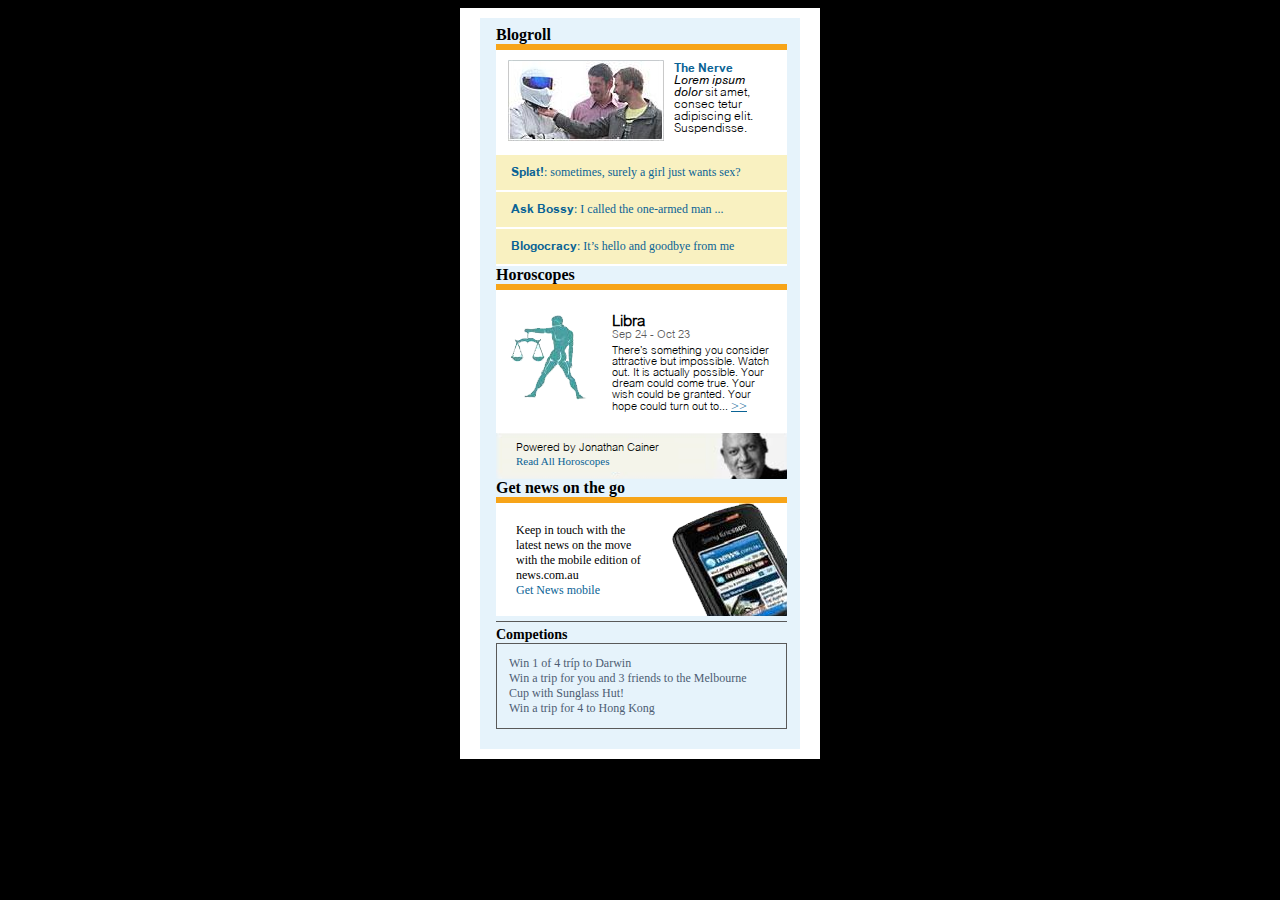
<file: de2/index.html>
<!doctype html>
<html lang="en">
  <head>
    <meta charset="UTF-8" />
    <meta name="viewport" content="width=device-width, initial-scale=1.0" />
    <title>De 2 - Van An</title>
    <link rel="stylesheet" href="style.css" />
  </head>
  <body>
    <div class="main-container">
      <div class="sub-container">
        <section class="sec-content">
          <h3>Blogroll</h3>

          <div class="sec-info">
            <div class="blog-pic-desc">
              <img src="imgs/pic_blogroll.png" />
              <div class="blog-desc">
                <h4 class="til-color">The Nerve</h4>
                <p>
                  <span class="txt-arial-italic-m">Lorem ipsum dolor</span> sit
                  amet, consec tetur adipiscing elit. Suspendisse.
                </p>
              </div>
            </div>

            <div class="blog-msg-list">
              <div class="blog-msg-item">
                <span class="txt-arial-bold">Splat!</span>: sometimes, surely a
                girl just wants sex?
              </div>
              <div class="blog-msg-item">
                <span class="txt-arial-bold">Ask Bossy</span>: I called the
                one-armed man ...
              </div>
              <div class="blog-msg-item">
                <span class="txt-arial-bold">Blogocracy</span>: It’s hello and
                goodbye from me
              </div>
            </div>
          </div>
        </section>

        <section class="sec-content">
          <h3>Horoscopes</h3>
          <div class="sec-info">
            <div class="horo-pic-desc">
              <img src="imgs/pic_horoscopes_libra.png" />
              <div class="horo-desc">
                <h4
                  class="txt-arial-mt"
                  style="font-style: bold; font-size: 15px"
                >
                  Libra
                </h4>
                <p class="txt-arial-mt" style="font-size: 11px; color: #595959">
                  Sep 24 - Oct 23
                </p>
                <p style="margin-top: 5px; font-size: 11px">
                  There’s something you consider attractive but impossible.
                  Watch out. It is actually possible. Your dream could come
                  true. Your wish could be granted. Your hope could turn out
                  to...
                  <a href="#" style="color: #0a6395">>></a>
                </p>
              </div>
            </div>
            <div style="display: flex">
              <div class="horo-footer">
                <div class="horo-footer-txt">
                  <p>Powered by Jonathan Cainer</p>
                  <a href="#" class="btn-more">Read All Horoscopes</a>
                </div>
              </div>
            </div>
          </div>
        </section>

        <section class="sec-content">
          <h3>Get news on the go</h3>

          <div class="sec-info">
            <div class="news-pic-desc">
              <div class="news-desc">
                <div class="news-desc-content">
                  <div class="news-desc-txt">
                    <p
                      style="
                        font-family: &quot;Times New Roman&quot;, Times, serif;
                      "
                    >
                      Keep in touch with the latest news on the move with the
                      mobile edition of news.com.au
                    </p>
                    <a href="#" class="btn-more">Get News mobile</a>
                  </div>
                </div>
              </div>

              <img src="imgs/pic_phone.png" />
            </div>
          </div>
        </section>

        <div class="divider-dots"></div>

        <section class="sec-competion">
          <h3 style="font-size: 14px">Competions</h3>
          <div class="competion-info">
            Win 1 of 4 tríp to Darwin <br />
            Win a trip for you and 3 friends to the Melbourne<br />
            Cup with Sunglass Hut!<br />
            Win a trip for 4 to Hong Kong<br />
          </div>
        </section>
      </div>
    </div>
  </body>
</html>
</file>
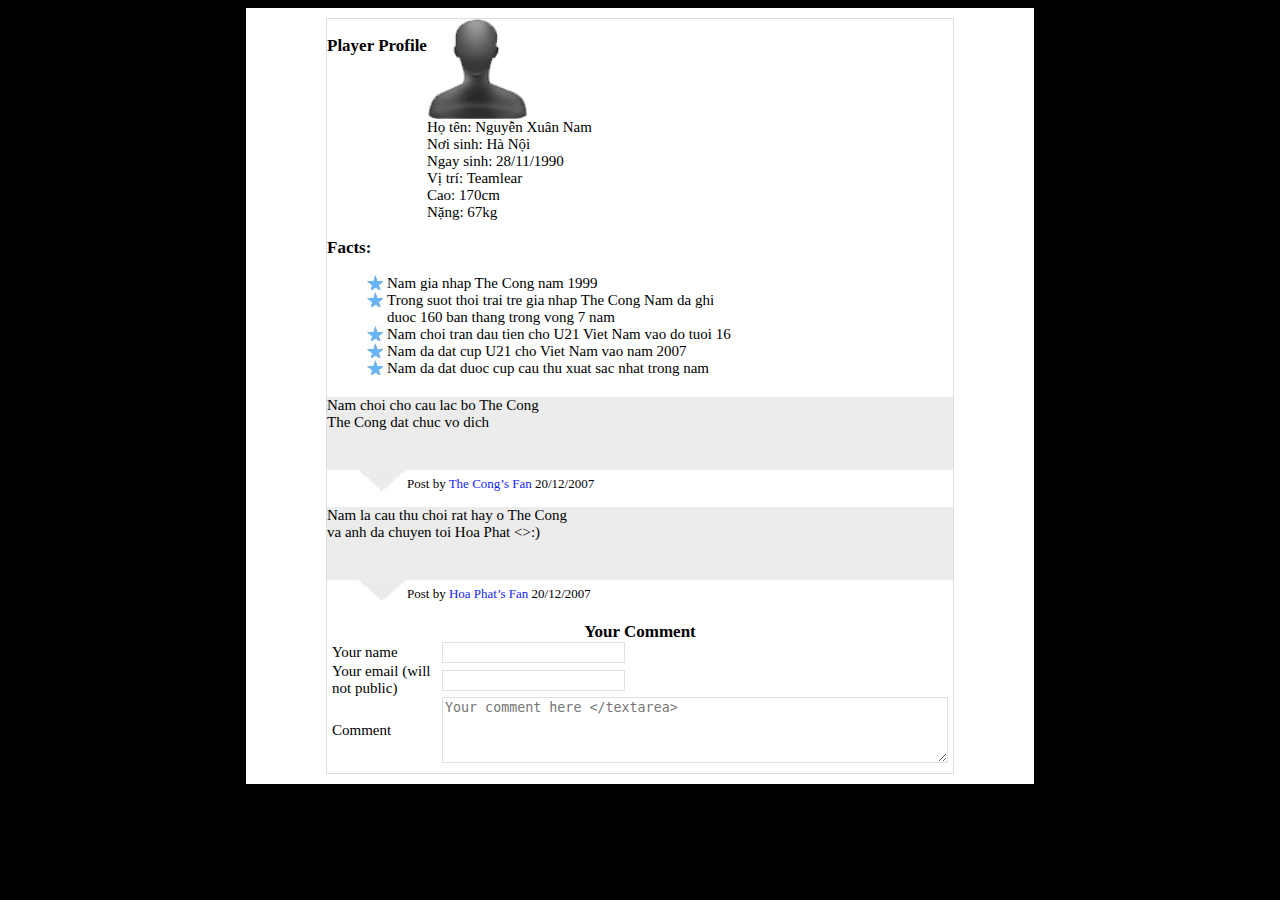
<file: de3/index.html>
<!doctype html>
<html lang="en">
  <head>
    <meta charset="UTF-8" />
    <meta name="viewport" content="width=device-width, initial-scale=1.0" />
    <title>De 3 - Van An</title>
    <link rel="stylesheet" href="style.css" />
  </head>
  <body>
    <div class="main-container">
      <div class="sub-container">
        <section class="profile">
          <h3>Player Profile</h3>

          <div class="info">
            <img style="width: 100px; height: 100px" src="./imgs/pic_avt.png" />
            <div class="info-detail">
              Họ tên: Nguyễn Xuân Nam<br />
              Nơi sinh: Hà Nội<br />
              Ngay sinh: 28/11/1990<br />
              Vị trí: Teamlear<br />
              Cao: 170cm<br />
              Nặng: 67kg
            </div>
          </div>
        </section>

        <section class="facts">
          <h3>Facts:</h3>
          <ul class="facts-list">
            <li>Nam gia nhap The Cong nam 1999</li>
            <li>
              Trong suot thoi trai tre gia nhap The Cong Nam da ghi<br />
              duoc 160 ban thang trong vong 7 nam
            </li>
            <li>Nam choi tran dau tien cho U21 Viet Nam vao do tuoi 16</li>
            <li>Nam da dat cup U21 cho Viet Nam vao nam 2007</li>
            <li>Nam da dat duoc cup cau thu xuat sac nhat trong nam</li>
          </ul>
        </section>

        <section class="messages">
          <div class="msg-item">
            <p class="msg-content">
              Nam choi cho cau lac bo The Cong<br />
              The Cong dat chuc vo dich
            </p>
            <img />
            <p class="sub-txt">
              Post by <a href="#" class="a-ref">The Cong’s Fan</a> 20/12/2007
            </p>
          </div>

          <div class="msg-item">
            <p class="msg-content">
              Nam la cau thu choi rat hay o The Cong<br />
              va anh da chuyen toi Hoa Phat <>:)
            </p>
            <img />
            <p class="sub-txt">
              Post by <a href="#" class="a-ref">Hoa Phat’s Fan</a> 20/12/2007
            </p>
          </div>
        </section>

        <section class="sec-your-comment">
          <div class="comment-title">
            <h3>Your Comment</h3>
          </div>

          <div class="comment-form">
            <div class="form-item">
              <label>Your name</label>
              <input class="custom-input" type="text" />
            </div>

            <div class="form-item">
              <label>
                Your email (will <br />
                not public)
              </label>
              <input class="custom-input" type="text" />
            </div>

            <div class="form-item">
              <label>Comment</label>
              <textarea
                class="custom-input"
                style="width: 100%; height: 60px"
                type="text"
                placeholder="Your comment here </textarea>"
              ></textarea>
            </div>
          </div>
        </section>
      </div>
    </div>
    >
  </body>
</html>
</file>
<file: de2/style.css>
@font-face {
  font-family: Arial-BoldMT;
  src: url(fonts/ArialMT-Bold.ttf);
}

@font-face {
  font-family: ArialMT;
  src: url(fonts/ArialMT-Light.ttf);
}

@font-face {
  font-family: Arial-ItalicMT;
  src: url(fonts/ArialMT-Italic.ttf);
}

.txt-times-new-roman {
  font-family: "Times New Roman", Times, serif;
}

.txt-arial-bold {
  font-family: "Arial-BoldMT", sans-serif;
}

.txt-arial-mt {
  font-family: "ArialMT", sans-serif;
}

.txt-arial-italic-m {
  font-family: "Arial-ItalicMT", sans-serif;
}

.txt-arial-italic-mt {
  font-family: "Arial-ItalicMT", sans-serif;
}

.til-color {
  color: #0a6395;
}

* {
  font-size: 12px;
}

body {
  background-color: #000;
}

.main-container {
  background-color: #fff;
  width: 360px;
  margin: 0 auto;
  padding: 10px 0;
}

.sub-container {
  background-color: #e6f3fb;
  padding: 8px 13px 20px 16px;
  margin: 0 20px;
}

.blog-pic-desc {
  display: flex;
  gap: 10px;
  align-items: flex-start;
  margin: 10px 20px 14px 12px;
}

.blog-desc {
  padding-top: 3px;
}

.sec-content {
  background-color: transparent;
}

.sec-info {
  background-color: #fff;
  border-top: 6px solid #f7a418;
  margin: 0;
}

.blog-msg-list {
  display: flex;
  flex-direction: column;
  gap: 2px;
  padding-bottom: 2px;
}

.blog-msg-item {
  display: flex;
  justify-content: start;
  align-items: center;
  background-color: #f9f1c1;
  height: 35px;
  color: #0a6395;
  padding-left: 15px;
}

.horo-pic-desc {
  display: flex;
  gap: 25px;
  align-items: flex-start;
  margin-top: 25px;
  margin-bottom: 20px;
  padding: 0 15px;
}

.horo-footer {
  position: relative;
  width: 100%;
  font-size: 11px;
  background-image: url("./imgs/pic_horoscopes_man.png");
  background-size: cover;
  background-position: center;
  background-color: #f4f4ea;
}

.horo-footer-txt {
  padding: 10px 20px;
}

.horo-footer-txt p {
  font-size: 11px;
}

.horo-footer-txt a {
  font-size: 11px;
}

.competion-info {
  border-style: solid;
  border-color: #595959;
  border-width: 1px;
  padding: 12px;
  color: #4d5d73;
}

.news-pic-desc {
  display: flex;
  gap: 10px;
  align-items: flex-start;
}

.news-desc {
  display: flex;
}

.news-desc-content {
  display: flex;
  justify-content: space-between;
  align-items: flex-start;
}

.news-desc-txt {
  margin-top: 20px;
  margin-left: 20px;
  margin-right: 20px;
}

.btn-more {
  text-decoration: none;
  color: #0a6395;
}

.divider-dots {
  border: none;
  border-top: 1px solid #595959;
  margin: 5px 0;
}

h3 {
  font-family: "Times New Roman", Times, serif;
  margin: 0;
  font-size: 16px;
}

h4 {
  font-family: "Arial-BoldMT", sans-serif;
  margin: 0;
}

p {
  font-family: "ArialMT", sans-serif;
  margin: 0;
}
</file>
<file: de3/style.css>
body {
  background-color: #000;
  font-size: 15px;
  font-family: "Times New Roman", Times, serif;
}

h3 {
  font-size: 17px;
}

.main-container {
  margin: 0 auto;
  width: 628px;
  background-color: #fff;
  padding: 10px 80px;
}

.sub-container {
  border: 1px solid #dfdfdf;
}

.a-ref {
  text-decoration: none;
  color: #1424f4;
}

ul li {
  list-style: none;
  background-image: url("./imgs/pic_star.jpg");
  background-repeat: no-repeat;
  padding-left: 20px;
}

.custom-input {
  border: 1px solid #e1e1e1;
  padding: 2px;
}

.messages {
  margin: 20px 0;
}

.msg-item {
  position: relative;
  text-align: start;
  background-image: url("./imgs/pic_msg_bg.png");
  background-size: cover;
}

.msg-content {
  /* position: absolute; */
}

.sub-txt {
  font-size: 13px;
  margin-left: 80px;
}

.profile {
  display: flex;
  flex-direction: row;
}

.info {
  display: flex;
  flex-direction: column;
}

.form-item {
  display: flex;
  align-items: center;
  gap: 10px;
}

.form-item label {
  min-width: 100px;
}

.sec-your-comment {
  margin: 0 5px 10px 5px;
  display: flex;
  flex-direction: column;
}

.comment-title {
  display: flex;
  justify-content: center;
  align-items: center;
  width: 100%;
  margin: 0;
}

.comment-title h3 {
  margin: 0;
}
</file>
